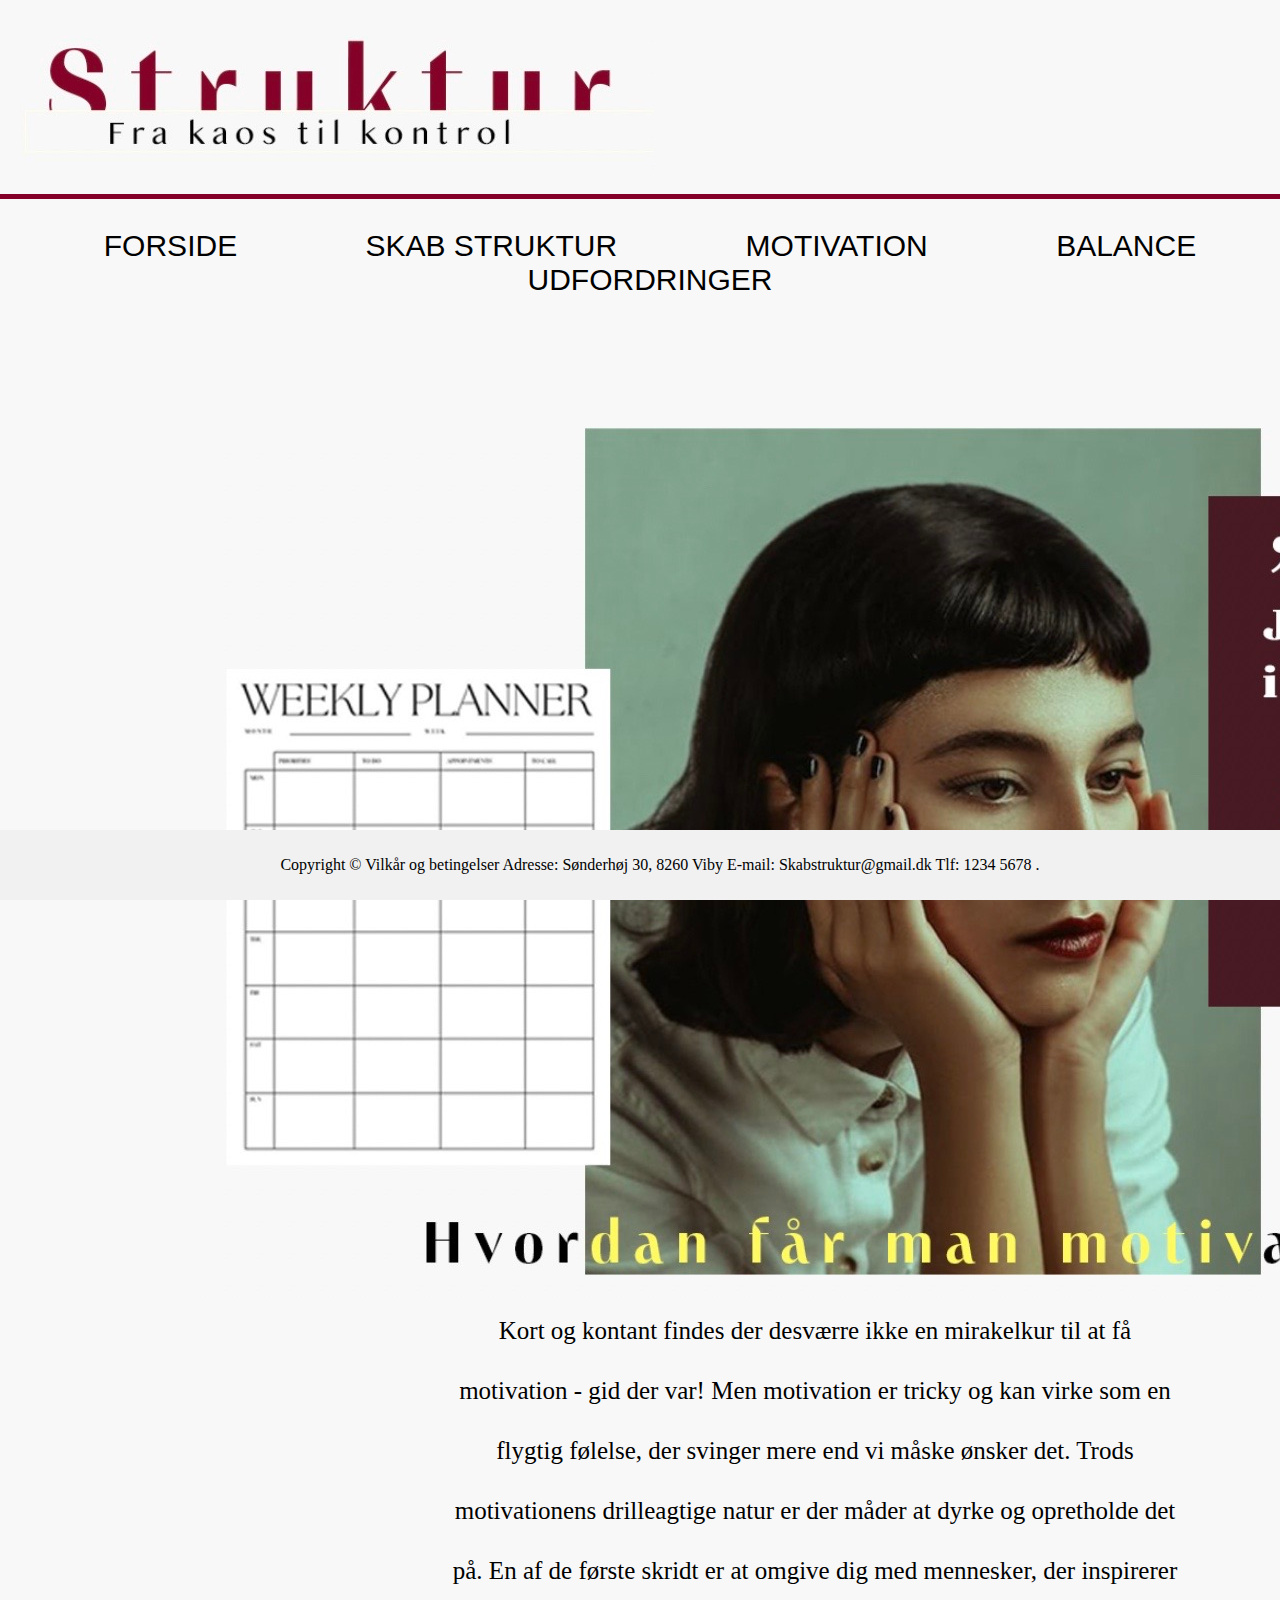
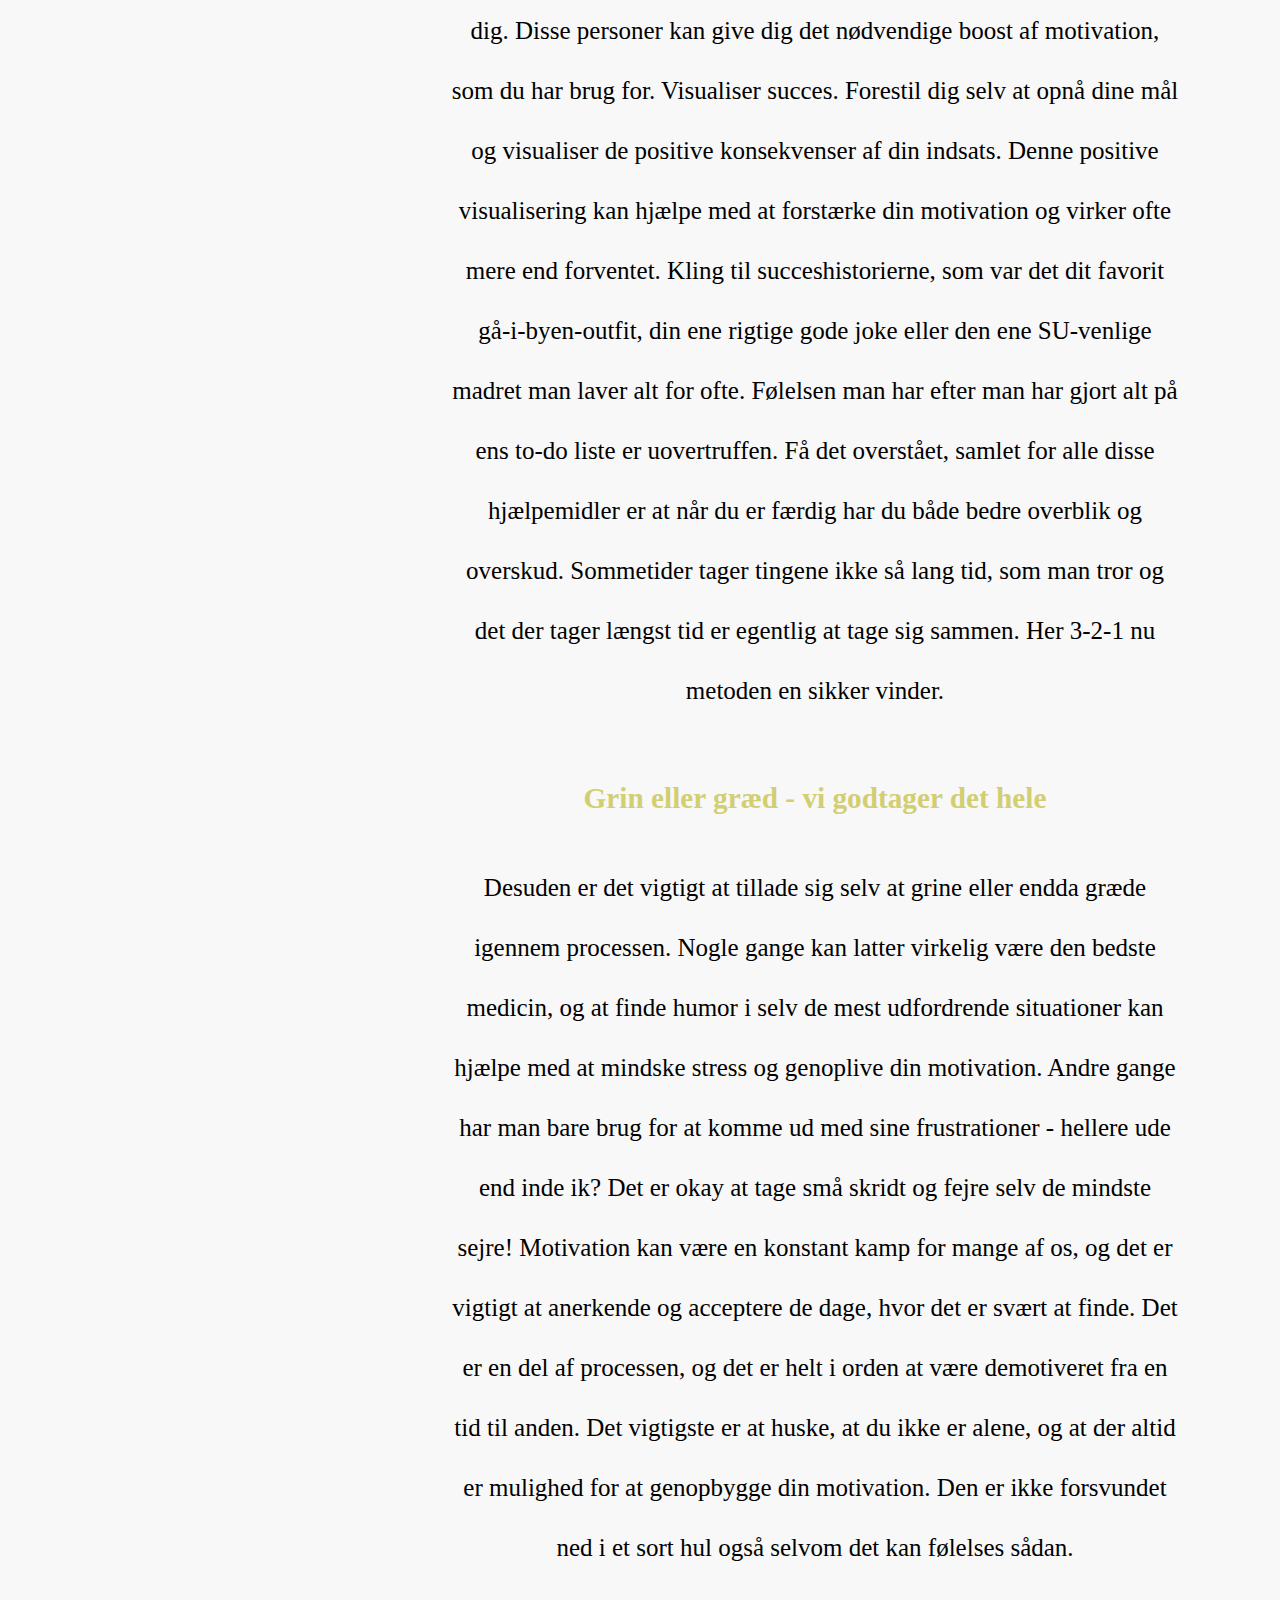
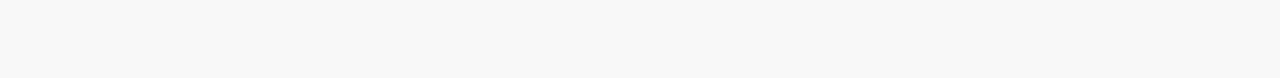
<file: index.html>
<!DOCTYPE html>
<html lang="en">
<head>
    <meta charset="UTF-8">
    <meta name="viewport" content="width=device-width, initial-scale=1.0">
    <title>Min side</title>
    <link href="https://fonts.googleapis.com/css2?family=Quicksand:wght@400;700&display=swap" rel="stylesheet">
    <link rel="stylesheet" href="css2.css">
</head>
<body>
    <header>
        <a href="forside.html">
            <img src="images/Billede 20.03.2024 kl. 10.43.jpg" alt="Logo">
        </a>
    </header>
        <nav>
            <ul>
                <li><a href="forside.html">FORSIDE</a></li>
                <li><a href="2artikel.html">SKAB STRUKTUR</a></li>
                <li><a href="index.html">MOTIVATION</a></li>
                <li><a href="#">BALANCE</a></li>
                <li><a href="#">UDFORDRINGER</a></li>
            </ul>
        </nav>
        <input type="text" placeholder="søg...">
        <a href="abonner.html">
        <button>Abonner</button>
        </a>
    
    <main>
        <section>
            <img src="images/ManglendeMotivation.jpg" alt="Manglendemotivation">
            <br>
            <article class="text">
             <a>
                Kort og kontant findes der desværre ikke en mirakelkur til at få motivation - gid der var!
                Men motivation er tricky og kan virke som en flygtig følelse, der svinger mere end vi måske ønsker det. Trods motivationens drilleagtige natur er der måder at dyrke og opretholde det på. 
                
                En af de første skridt er at omgive dig med mennesker, der inspirerer dig. Disse personer kan give dig det nødvendige boost af motivation, som du har brug for.
                
                Visualiser succes. Forestil dig selv at opnå dine mål og visualiser de positive konsekvenser af din indsats. Denne positive visualisering kan hjælpe med at forstærke din motivation og virker ofte mere end forventet. 
                
                Kling til succeshistorierne, som var det dit favorit gå-i-byen-outfit, din ene rigtige gode joke eller den ene SU-venlige madret man laver alt for ofte. Følelsen man har efter man har gjort alt på ens to-do liste er uovertruffen. 

                Få det overstået, samlet for alle disse hjælpemidler er at når du er færdig har du både bedre overblik og overskud. Sommetider tager tingene ikke så lang tid, som man tror og det der tager længst tid er egentlig at tage sig sammen. Her 3-2-1 nu metoden en sikker vinder.
             </a>
            </article>
            <br>
            <article class="text">
                <h3>Grin eller græd - vi godtager det hele</h3>
                <a>
                    Desuden er det vigtigt at tillade sig selv at grine eller endda græde igennem processen. Nogle gange kan latter virkelig være den bedste medicin, og at finde humor i selv de mest udfordrende situationer kan hjælpe med at mindske stress og genoplive din motivation. Andre gange har man bare brug for at komme ud med sine frustrationer - hellere ude end inde ik?
                    Det er okay at tage små skridt og fejre selv de mindste sejre! Motivation kan være en konstant kamp for mange af os, og det er vigtigt at anerkende og acceptere de dage, hvor det er svært at finde. Det er en del af processen, og det er helt i orden at være demotiveret fra en tid til anden. Det vigtigste er at huske, at du ikke er alene, og at der altid er mulighed for at genopbygge din motivation. Den er ikke forsvundet ned i et sort hul også selvom det kan følelses sådan.
                    
                </a>
               </article>
        </section>
    </main>

    <footer>
        <p> Copyright	&copy; Vilkår og betingelser			Adresse: Sønderhøj 30, 8260 Viby		E-mail: Skabstruktur@gmail.dk			Tlf: 1234 5678  .</p>
    </footer>
</body>
</html>
</file>
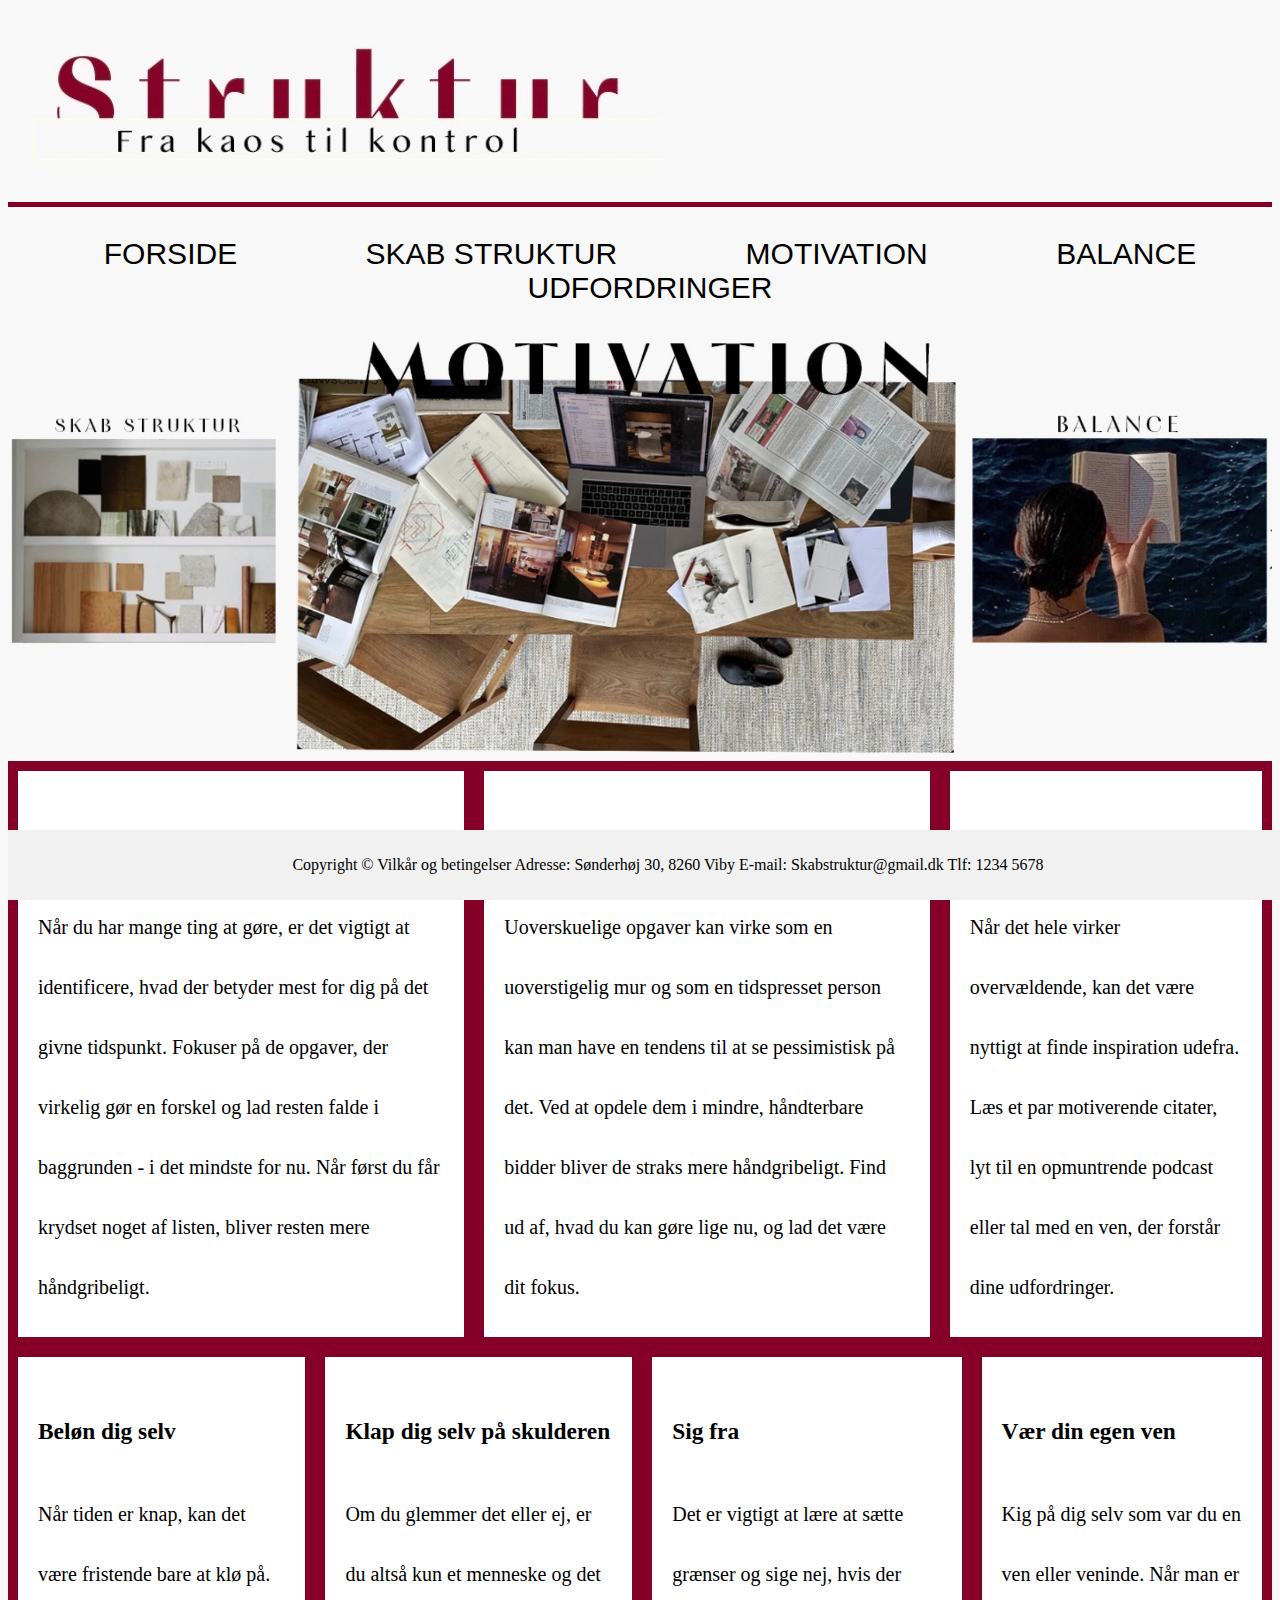
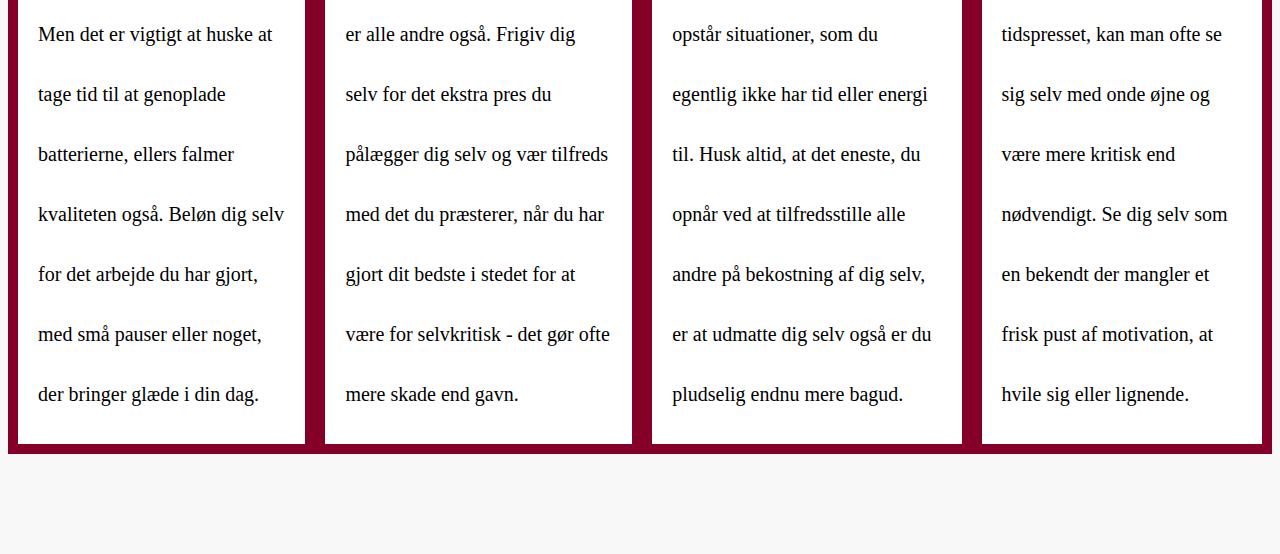
<file: 2artikel.html>
<!DOCTYPE html>
<html lang="en">
<head>
    <meta charset="UTF-8">
    <meta name="viewport" content="width=device-width, initial-scale=1.0">
    <title>Min side</title>
    <link href="https://fonts.googleapis.com/css2?family=Quicksand:wght@400;700&display=swap" rel="stylesheet">
    <link rel="stylesheet" href="artikel2.css">
    <script>src="js/js.js"</script>
</head>
<body>
    <header>
        <a href="forside.html">
            <img src="images/Billede 20.03.2024 kl. 10.43.jpg" alt="Logo">
        </a>
    </header>
        <nav>
            <ul>
                <li><a href="forside.html">FORSIDE</a></li>
                <li><a href="2artikel.html">SKAB STRUKTUR</a></li>
                <li><a href="index.html">MOTIVATION</a></li>
                <li><a href="#">BALANCE</a></li>
                <li><a href="#">UDFORDRINGER</a></li>
            </ul>
        </nav>
        <input type="text" placeholder="søg...">
        <a href="abonner.html">
        <button>Abonner</button>
        </a>


        <img src="images/karussel.jpg" style="width:100%">

        <div class="flex-container2">

            <div>
                <h3>
                    Dine mål
                </h3>
                Når du har mange ting at gøre, er det vigtigt at identificere, hvad der betyder mest for dig på det givne tidspunkt. Fokuser på de opgaver, der virkelig gør en forskel og lad resten falde i baggrunden - i det mindste for nu. Når først du får krydset noget af listen, bliver resten mere håndgribeligt.
            </div>
            <div>
                <h3>
                    Opdel opgaverne
                </h3>
                Uoverskuelige opgaver kan virke som en uoverstigelig mur og som en tidspresset person kan man have en tendens til at se pessimistisk på det. Ved at opdele dem i mindre, håndterbare bidder bliver de straks mere håndgribeligt. Find ud af, hvad du kan gøre lige nu, og lad det være dit fokus.
            </div>
            <div>
                <h3>
                    Find inspiration
                </h3>
                Når det hele virker overvældende, kan det være nyttigt at finde inspiration udefra. Læs et par motiverende citater, lyt til en opmuntrende podcast eller tal med en ven, der forstår dine udfordringer. 
            </div> 
    
            </div>


        <div class="flex-container">

        <div>
            <h3>
                Beløn dig selv
            </h3>
            Når tiden er knap, kan det være fristende bare at klø på. Men det er vigtigt at huske at tage tid til at genoplade batterierne, ellers falmer kvaliteten også. Beløn dig selv for det arbejde du har gjort, med små pauser eller noget, der bringer glæde i din dag.
       
        </div>

        <div>
            <h3>
                Klap dig selv på skulderen
            </h3>
            Om du glemmer det eller ej, er du altså kun et menneske og det er alle andre også. Frigiv dig selv for det ekstra pres du pålægger dig selv og vær tilfreds med det du præsterer, når du har gjort dit bedste i stedet for at være for selvkritisk - det gør ofte mere skade end gavn. 
        </div>

        <div>
            <h3>
                Sig fra
            </h3>
            Det er vigtigt at lære at sætte grænser og sige nej, hvis der opstår situationer, som du egentlig ikke har tid eller energi til. Husk altid, at det eneste, du opnår ved at tilfredsstille alle andre på bekostning af dig selv, er at udmatte dig selv også er du pludselig endnu mere bagud.
        </div> 

        <div>
            <h3>
                Vær din egen ven
            </h3>
            Kig på dig selv som var du en ven eller veninde. Når man er tidspresset, kan man ofte se sig selv med onde øjne og være mere kritisk end nødvendigt. Se dig selv som en bekendt der mangler et frisk pust af motivation, at hvile sig eller lignende. 
        </div> 

        </div>

       

        <footer>
            <p> Copyright	&copy; Vilkår og betingelser  Adresse: Sønderhøj 30, 8260 Viby E-mail: Skabstruktur@gmail.dk Tlf: 1234 5678 
        </footer>
    </body>

    </html>
</file>
<file: css2.css>
/**
 * file: css/css.css
 * purpose: styling
 **/

  
 

/*Artikel1*/
body {
    font-family: 'Poppins';
    margin: 0;
    padding: 0;
    background-color: #f8f8f8;
  }
  
  header {
    background-color: #f8f8f8;
    color: #f8f8f8;
    padding: 20px;
  }
  
  nav{
    border-top: 5px solid #840028;
    font-family: 'Poppins',sans-serif;
    background-color: #f8f8f8;
  }
  
  nav ul {
    list-style-type: none;
    padding: 0x;
    text-align: center;
    font-size: 30px;
  
  }
  
  nav ul li {
    display: inline;
    margin-right: 20px;
    padding: 50px;
  }
  
  nav ul li a {
    color: #000000;
    text-decoration: none;
  }
  
  main {
    padding: 100px;
    padding-left: 200px;
    background-color: #f8f8f8;
  }
  
  footer {
    background-color: #f1f1f1;
    color: #000000;
    padding: 10px 20px;
    position: fixed;
    bottom: 0;
    width: 100%;
    text-align: center;
  }
  
  /* Responsivt design */
  
  @media (max-width: 768px) {
    header {
        padding: 10px;
    }
  
    nav ul li {
        display: block;
        margin-bottom: 10px;
    }
  }

  h3{
    color: #d2ce72;
  }
  
  input[type=text] {
    position: absolute;
    margin-top: -250px;
    margin-left: 1600px;
    width: 250px;
    height: 50px;
    border-radius: 30px;
  }
  
  button {
    width: 120px;
    height: 50px;
    border-radius: 20px;
    position: absolute;
    margin-top: -190px;
    margin-left: 1700px;
  }


  .text {
    text-align: center;
    max-width: 1000px;
    font-size: 25px;
    line-height: 60px;
    margin-left: 250px;
    
  }
</file>
<file: artikel2.css>
/**
 * file: css/css.css
 * purpose: styling
 **/

 /**MIN HEADER**/


header {
    background-color: #f8f8f8;
    color: #f8f8f8;
    padding: 20px;
  }

  h1{
    color: #840028;
    font-family: 'Franklin Gothic Medium', 'Arial Narrow', Arial, sans-serif;
    font-size: larger;
  }
  
  nav{
    border-top: 5px solid #840028;
    font-family: 'Poppins',sans-serif;
    background-color: #f8f8f8;
  }
  
  nav ul {
    list-style-type: none;
    padding: 0x;
    text-align: center;
    font-size: 30px;
  
  }
  
  nav ul li {
    display: inline;
    margin-right: 20px;
    padding: 50px;
  }
  
  nav ul li a {
    color: #000000;
    text-decoration: none;
  }

  
input[type=text] {
  position: absolute;
  margin-top: -250px;
  margin-left: 1600px;
  width: 250px;
  height: 50px;
  border-radius: 30px;
}

button {
  width: 120px;
  height: 50px;
  border-radius: 20px;
  position: absolute;
  margin-top: -190px;
  margin-left: 1700px;
}

.flex-container, .flex-container2 {
    max-width: 5000px;
    display: flex;
    background-color: #840028;
    font-family: Georgia, 'Times New Roman', Times, serif;
  }
  
  .flex-container > div, .flex-container2 > div {
    background-color: #ffffff;
    margin: 10px;
    padding: 20px;
    font-size: 20px;
    line-height: 60px;
  }


body{
    margin-bottom: 100px;
    background-color: #f8f8f8;
}


footer {
    background-color: #f1f1f1;
    color: #000000;
    padding: 10px 20px;
    position: fixed;
    bottom: 0;
    width: 100%;
    text-align: center;
  }
</file>
